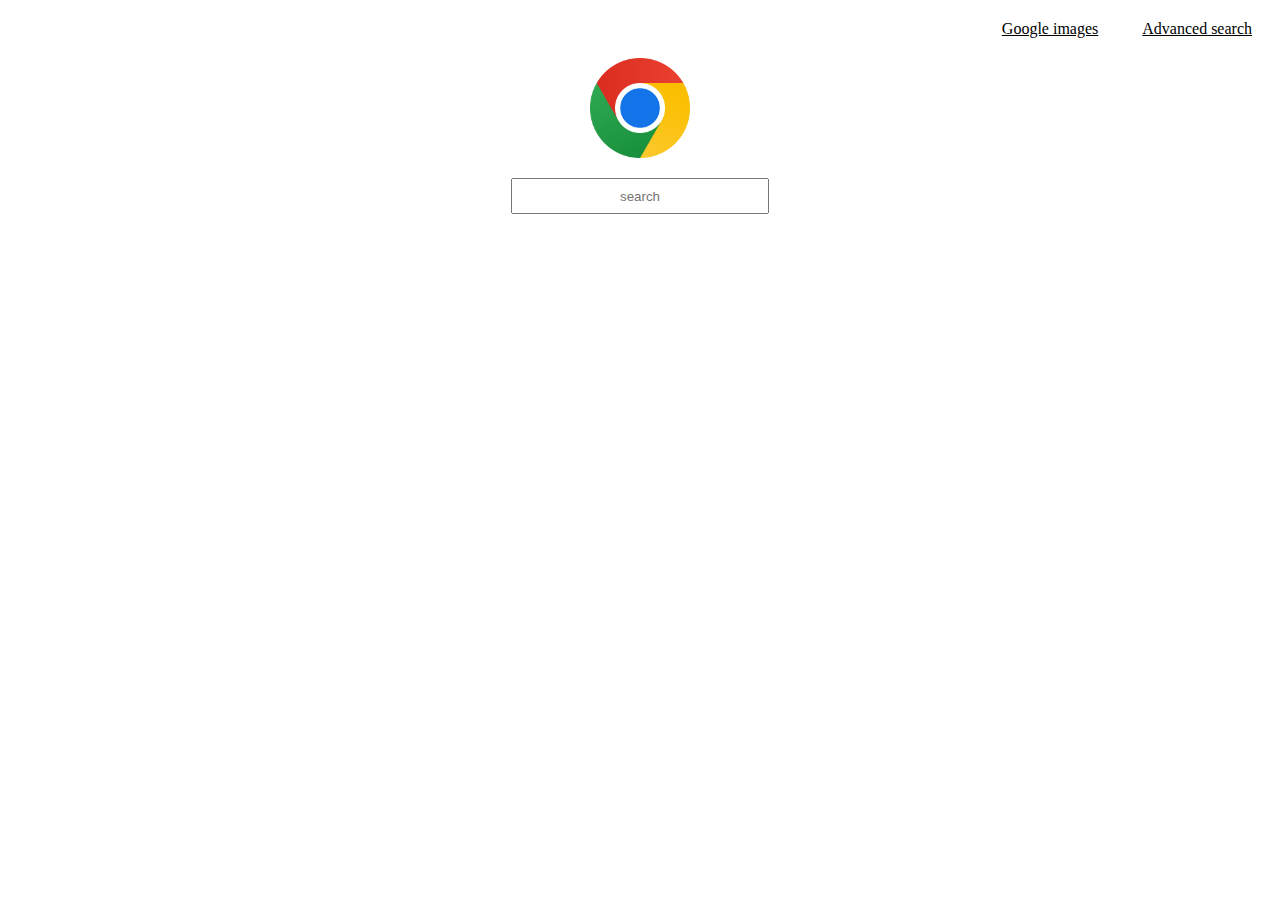
<file: index.html>
<!DOCTYPE html>
<html lang="en" dir="ltr">
  <head>
    <meta charset="utf-8">
    <title>google</title>
    <link rel="stylesheet" href="main.css">
    <link href="https://cdn.jsdelivr.net/npm/bootstrap@5.2.1/dist/css/bootstrap.min.css" rel="stylesheet" integrity="sha384-iYQeCzEYFbKjA/T2uDLTpkwGzCiq6soy8tYaI1GyVh/UjpbCx/TYkiZhlZB6+fzT" crossorigin="anonymous">
  </head>
  <body>
    <div class="head">
      <a class="head1" href="imagen.html">Google images</a>
      <a class="head1" href="advenced.html">Advanced search</a>
    </div>
    <form class="FOO" action="https://www.google.com/search" method="get" role="search">
      <button class="btm" type="submit"><img src="pik.png" alt="G" class="btm1"></button>
      <input type="text" class="GOO" placeholder="search" name="q">
    </form>
  </body>
</html>
</file>
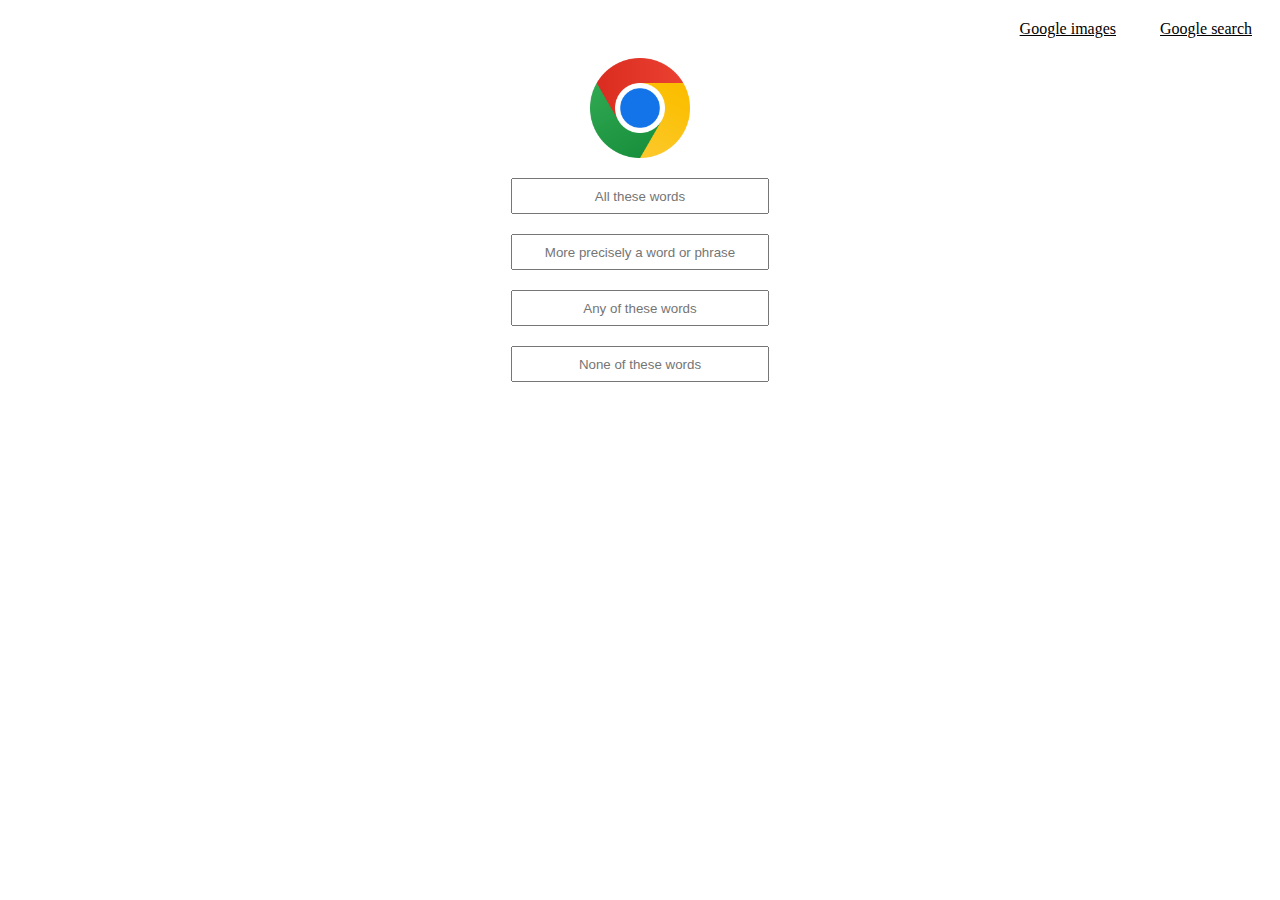
<file: advenced.html>
<!DOCTYPE html>
<html lang="en" dir="ltr">
  <head>
    <meta charset="utf-8">
    <title>google</title>
    <link rel="stylesheet" href="main.css">
    <link href="https://cdn.jsdelivr.net/npm/bootstrap@5.2.1/dist/css/bootstrap.min.css" rel="stylesheet" integrity="sha384-iYQeCzEYFbKjA/T2uDLTpkwGzCiq6soy8tYaI1GyVh/UjpbCx/TYkiZhlZB6+fzT" crossorigin="anonymous">
  </head>
  <body>
    <div class="head">
      <a class="head1" href="imagen.html">Google images</a>
      <a class="head1" href="index.html">Google search</a>
    </div>
    <form class="FOO" action="https://www.google.com/search" method="get" role="search">
      <button class="btm" type="submit"><img src="pik.png" alt="G" class="btm1"></button>
      <input type="text" class="GOO" placeholder="All these words" name="as_q">
      <input type="text" class="GOO" placeholder="More precisely a word or phrase" name="as_epq">
      <input type="text" class="GOO" placeholder="Any of these words" name="as_oq">
      <input type="text" class="GOO" placeholder="None of these words" name="as_eq">
    </form>
  </body>
</html>
</file>
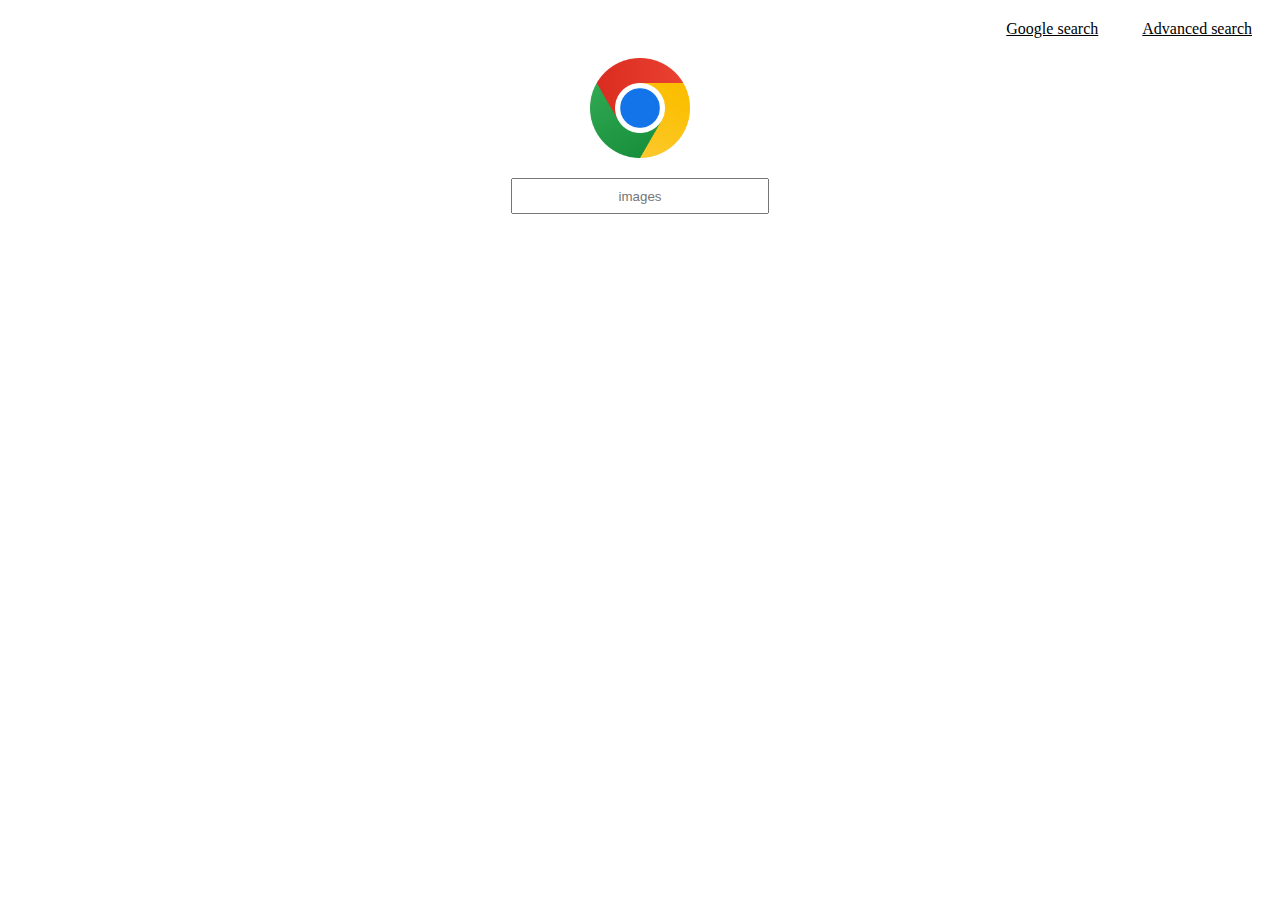
<file: imagen.html>
<!DOCTYPE html>
<html lang="en" dir="ltr">
  <head>
    <meta charset="utf-8">
    <title></title>
    <title>google</title>
    <link rel="stylesheet" href="main.css">
    <link href="https://cdn.jsdelivr.net/npm/bootstrap@5.2.1/dist/css/bootstrap.min.css" rel="stylesheet" integrity="sha384-iYQeCzEYFbKjA/T2uDLTpkwGzCiq6soy8tYaI1GyVh/UjpbCx/TYkiZhlZB6+fzT" crossorigin="anonymous">
  </head>
  <body>
    <div class="head">
      <a class="head1" href="index.html">Google search</a>
      <a class="head1" href="advenced.html">Advanced search</a>
    </div>
    <form class="FOO" action="https://www.google.com/search" method="get" role="search">
      <button class="btm" type="submit" name="tbm"><img src="pik.png" alt="G" class="btm1"></button>
      <input type="text" class="GOO" placeholder="images" name="q">
      <input class="GOO" type="hidden" name="tbm" value="isch">
    </form>
  </body>
</html>
</file>
<file: main.css>
.head {
  margin-top: 20px;
  text-align: right;
}

.head1{
  margin: 20px;
  cursor: pointer;
  color: #000000;
}

.head1:hover{
  text-decoration: underline;
}

.btm{
  padding: 0;
  border: 0px;
  border-radius: 50%;
  width: 100px;

  margin-left: auto;
  margin-right: auto;
  display: block;
}

.btm1{
  width: 100%;
  height: 100%;
  transition: transform 1s;

  -webkit-transition: -webkit-transform .8s ease-in-out;
          transition:         transform .8s ease-in-out;

  margin-left: auto;
  margin-right: auto;
  display: block;
}

.btm1:hover {
  -webkit-transform: rotate(360deg);
          transform: rotate(360deg);
}

.GOO{
  height: 30px;
  width: 250px;
  margin-top: 20px;
  text-align: center;

  margin-left: auto;
  margin-right: auto;
  display: block;
}

.FOO{
  margin-top: 20px;
  display: block;
}
</file>
